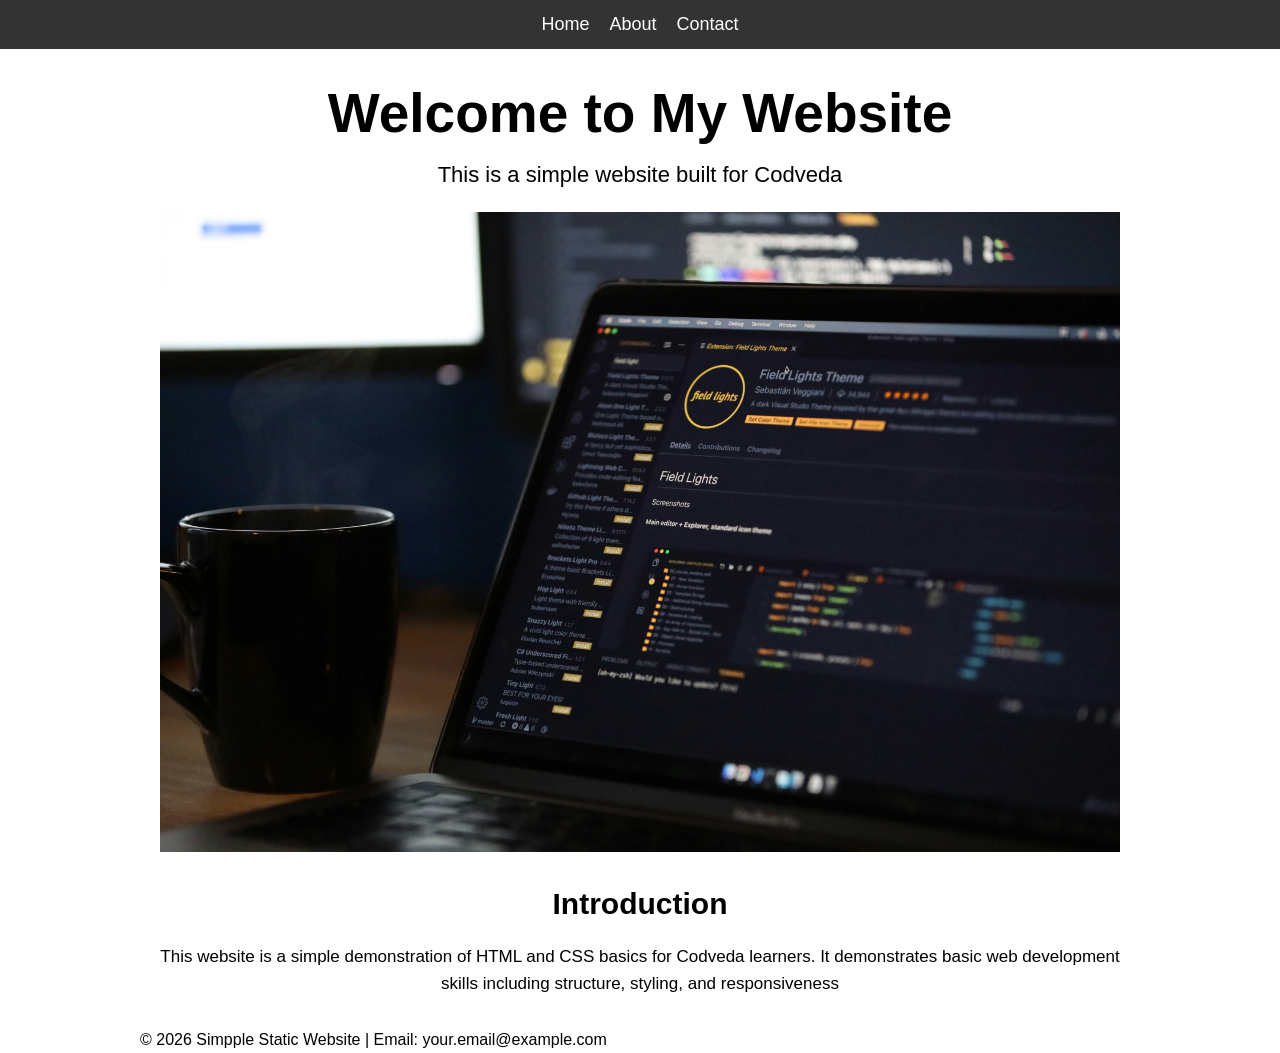
<file: index.html>
<!doctype html>
<html lang="en">
  <head>
    <meta charset="UTF-8" />
    <meta name="viewport" content="width=device-width, initial-scale=1.0" />
    <link rel="stylesheet" href="css/styles.css" />
    <link rel="stylesheet" href="css/media.css" />
    <title>My Simple Website</title>
  </head>
  <body>
    <header>
      <nav>
        <ul>
          <li><a href="index.html">Home</a></li>
          <li><a href="about.html">About</a></li>
          <li><a href="contact.html">Contact</a></li>
        </ul>
      </nav>
    </header>

    <main>
      <section class="hero">
        <h1>Welcome to My Website</h1>
        <p>This is a simple website built for Codveda</p>
        <img src="image/computer-coding.jpg" alt="hero image" />
      </section>

      <section class="intro">
        <h2>Introduction</h2>
        <p>
          This website is a simple demonstration of HTML and CSS basics for
          Codveda learners. It demonstrates basic web development skills
          including structure, styling, and responsiveness
        </p>
      </section>
    </main>

    <footer>
      <p>&copy; 2026 Simpple Static Website | Email: your.email@example.com</p>
    </footer>
  </body>
</html>
</file>
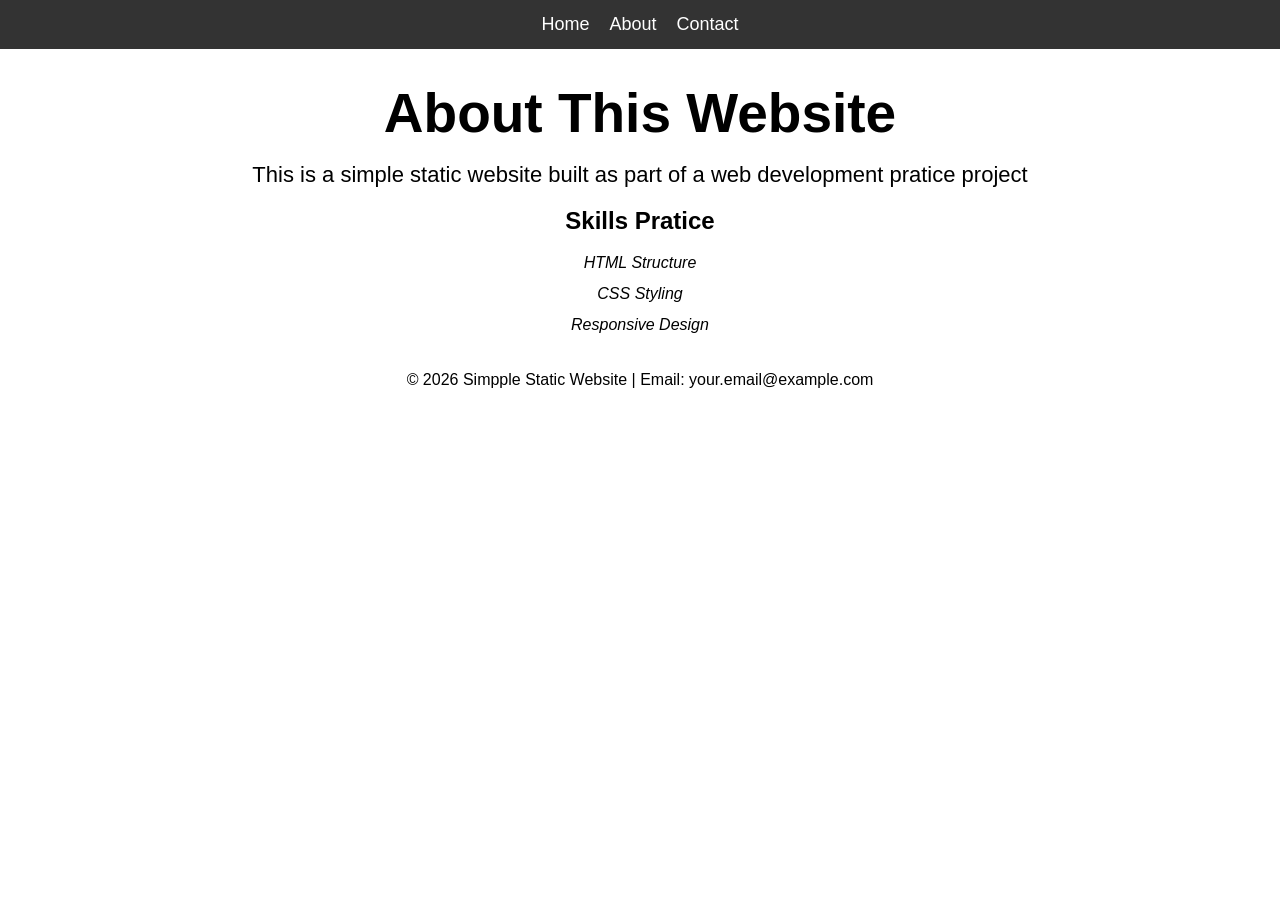
<file: about.html>
<!doctype html>
<html lang="en">
  <head>
    <meta charset="UTF-8" />
    <meta name="viewport" content="width=device-width, initial-scale=1.0" />
    <link rel="stylesheet" href="css/styles.css" />
    <link rel="stylesheet" href="css/media.css" />
    <title>About - Simple Static Website</title>
  </head>
  <body>
    <!-- ===== Header Section ===== -->
    <header>
      <nav>
        <ul>
          <li><a href="index.html">Home</a></li>
          <li><a href="about.html">About</a></li>
          <li><a href="contact.html">Contact</a></li>
        </ul>
      </nav>
    </header>

    <!-- ===== Main Section ====== -->
    <main>
      <section class="about">
        <h1>About This Website</h1>
        <p>
          This is a simple static website built as part of a web development
          pratice project
        </p>

        <h2>Skills Pratice</h2>
        <ul>
          <li>HTML Structure</li>
          <li>CSS Styling</li>
          <li>Responsive Design</li>
        </ul>
      </section>
    </main>

    <!-- ===== Footer Section ===== -->
    <footer class="footer">
      <p>&copy; 2026 Simpple Static Website | Email: your.email@example.com</p>
    </footer>
  </body>
</html>
</file>
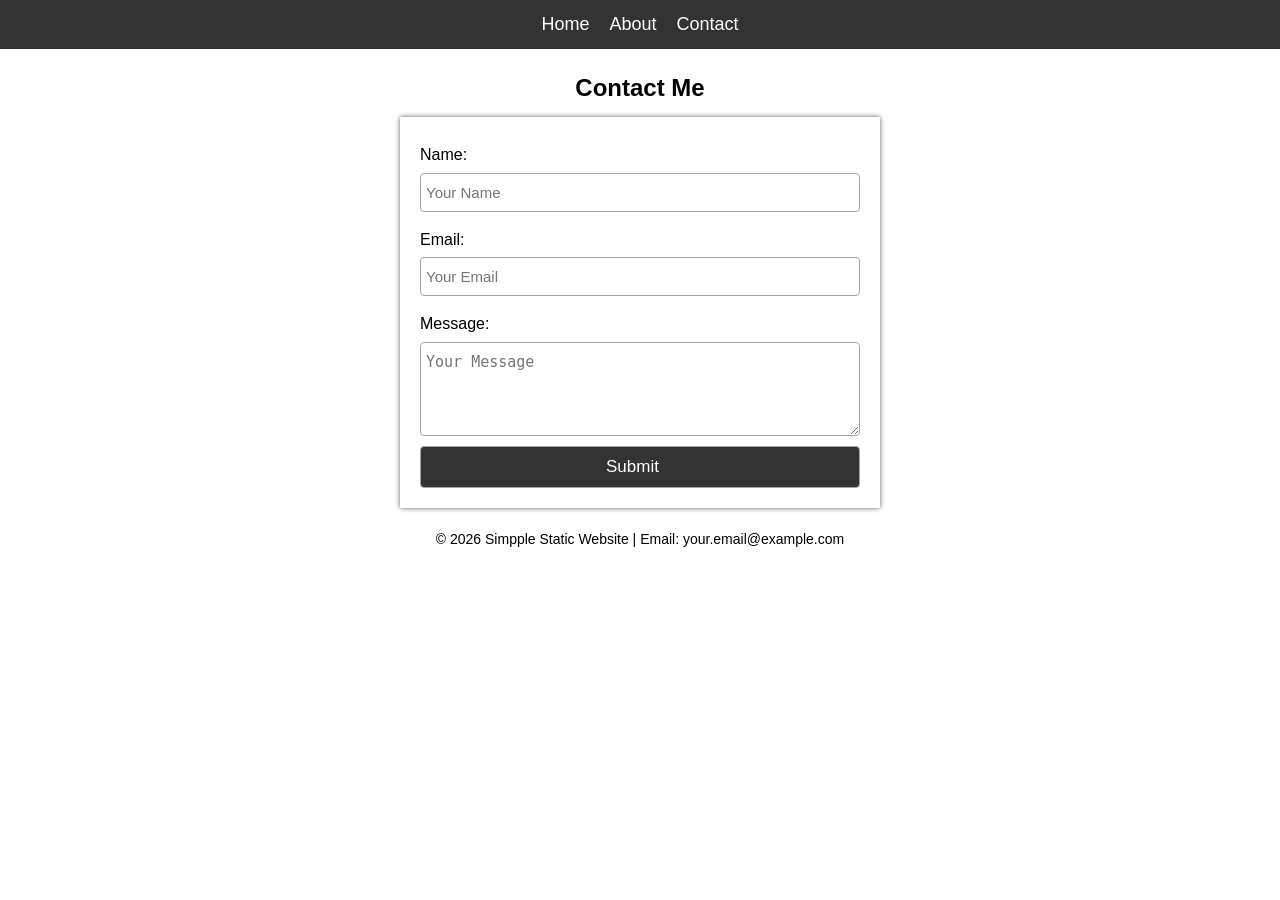
<file: contact.html>
<!doctype html>
<html lang="en">
  <head>
    <meta charset="UTF-8" />
    <meta name="viewport" content="width=device-width, initial-scale=1.0" />
    <link rel="stylesheet" href="css/styles.css" />
    <link rel="stylesheet" href="css/media.css" />
    <title>Contact - Simple Static Website</title>
  </head>
  <body>
    <header>
      <nav>
        <ul>
          <li><a href="/index.html">Home</a></li>
          <li><a href="about.html">About</a></li>
          <li><a href="contact.html">Contact</a></li>
        </ul>
      </nav>
    </header>

    <main>
      <section class="contact">
        <h1>Contact Me</h1>

        <form>
          <div>
            <label for="name">Name:</label>
            <input type="text" id="name" placeholder="Your Name" />
          </div>

          <div>
            <label for="email">Email:</label>
            <input type="email" id="email" placeholder="Your Email" />
          </div>

          <div>
            <label for="message">Message:</label>
            <textarea
              id="message"
              placeholder="Your Message"
              rows="4"
            ></textarea>
          </div>
          <input type="submit" value="Submit" class="btn" />
        </form>
      </section>
    </main>

    <footer class="footer contact-footer">
      <p>&copy; 2026 Simpple Static Website | Email: your.email@example.com</p>
    </footer>
  </body>
</html>
</file>
<file: css/styles.css>
* {
  margin: 0;
  padding: 0;
  box-sizing: border-box;
}

body {
  font-family: Arial, Helvetica, sans-serif;
  line-height: 1.6;
}

header {
  background-color: #333;
  color: #ffffff;
  padding: 10px 0;
}

nav ul {
  display: flex;
  justify-content: center;
  gap: 20px;
}

ul li {
  list-style: none;
}

a {
  color: #ffffff;
  font-size: 18px;
  text-decoration: none;
}

nav a:hover {
  text-decoration: underline;
  text-underline-offset: 5px;
}

main {
  margin-top: 20px;
  padding: 20px;
  max-width: 1000px;
  margin: auto;
}

.hero h1,
.about h1 {
  text-align: center;
  font-size: 55px;
}
.hero p,
.about p {
  text-align: center;
  font-size: 22px;
  margin-bottom: 10px;
}

.hero img {
  max-width: 100%;
  height: auto;
  margin-top: 10px;
}

.intro {
  display: flex;
  flex-direction: column;
  justify-content: center;
  align-items: center;
  gap: 5px;
  margin-top: 10px;
  margin-bottom: 10px;
  text-align: center;
}

.intro h2 {
  font-size: 30px;
}
.intro p {
  font-size: 17px;
}

h2 {
  text-align: center;
  margin: 10px;
}

.about ul {
  display: flex;
  justify-content: center;
  gap: 5px;
  font-style: italic;
  flex-direction: column;
  align-items: center;
  margin-bottom: 10px;
}

footer {
  margin-bottom: 10px;
  margin: auto;
  max-width: 1000px;
}

.footer {
  text-align: center;
}

/* ===== Contact Form ===== */
.contact {
  /* background-color: red; */
  display: flex;
  justify-content: center;
  flex-direction: column;
  align-items: center;
}

form {
  margin-top: 10px;
  /* background-color: green; */
  display: flex;
  flex-direction: column;
  gap: 10px;
  max-width: 900px;
  width: 50%;
  padding: 20px;
  box-shadow: 0px 0px 5px rgb(97, 96, 96);
}

form div {
  display: flex;
  flex-direction: column;
}

label {
  margin-bottom: 5px;
  margin-top: 5px;
}

input,
textarea {
  padding: 10px 20px;
  padding-left: 5px;
  font-size: 15px;
  outline: none;
  border: 1px solid rgb(166, 163, 163);
  border-radius: 4px;
}
.btn {
  color: #ffffff;
  background-color: #333;
  font-size: 17px;
  cursor: pointer;
}
.btn:hover {
  background-color: rgb(69, 68, 68);
  transition: 0.3s ease;
}

.contact-footer {
  font-size: 14px;
}
</file>
<file: css/media.css>
@media screen and (max-width: 600px) {
  .hero h1,
  .about h1 {
    font-size: 35px;
  }
  footer {
    text-align: center;
    margin-bottom: 10px;
    max-width: 200px;
  }

  form {
    max-width: 900px;
    width: 80%;
    margin: 0 auto;
  }
}
</file>
